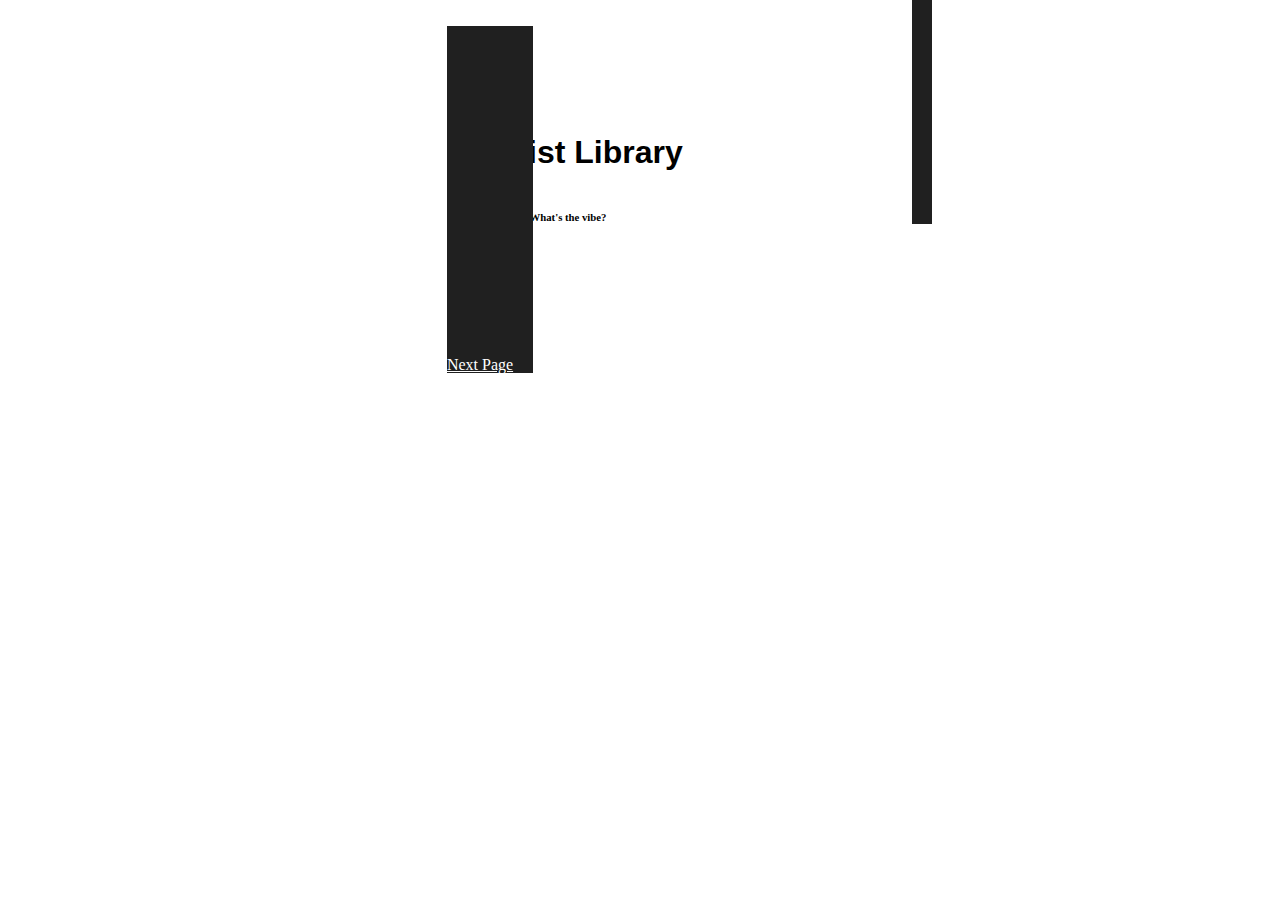
<file: index.html>
<!DOCTYPE html>
<html>

<head>
    <meta charset="utf-8">
    <link rel="icon" href="images/Spotifytranslogo.png"></link>
    <title>Playlist Library</title>
    <link rel="stylesheet" href="style.css"></link>
    
    <!-- importing Bootstrap-->
    <link href="https://cdn.jsdelivr.net/npm/bootstrap@5.3.0-alpha3/dist/css/bootstrap.min.css"                   rel="stylesheet"
          integrity="sha384-KK94CHFLLe+nY2dmCWGMq91rCGa5gtU4mk92HdvYe+M/SXH301p5ILy+dN9+nJOZ"                     crossorigin="anonymous"></link>
    
    <!-- importing Bootstrap-->
    <script src="https://cdn.jsdelivr.net/npm/bootstrap@5.3.0-alpha3/dist/js/bootstrap.bundle.min.js"
        integrity="sha384-ENjdO4Dr2bkBIFxQpeoTz1HIcje39Wm4jDKdf19U8gI4ddQ3GYNS7NTKfAdVQSZe"
        crossorigin="anonymous"></script>
</head>
    
<!--bootstrap classes that modify the css-->
    
<body class="bg-black bg-gradient text-light d-flex justify-content-around" style="text-align: center;">

    <span class="border-0 font-weight-light">
        <div class="container">
            <div class="row">
                <div id="sidebar">
                    <h1>Playlist Library</h1>
                    <h6>What's the vibe?</h6>
                </div>
            </div>
            <div class="row">
                <div id="playlists-render"></div>
            </div>
        </div>
    </span>
    <!--<script src="script.js"></script>-->
    <script type="module" src="src/main.js"></script>
</body>
    <!--pagination-->
    <a href="recommendations.html" class="btn mx-auto btn-lg btn-secondary" role="button" aria-pressed="true" style="color: white; text-align: center; padding-top: 330px; padding-left:20px;padding-right:20px;"> <br></br> Next Page</a>
</html>
</file>
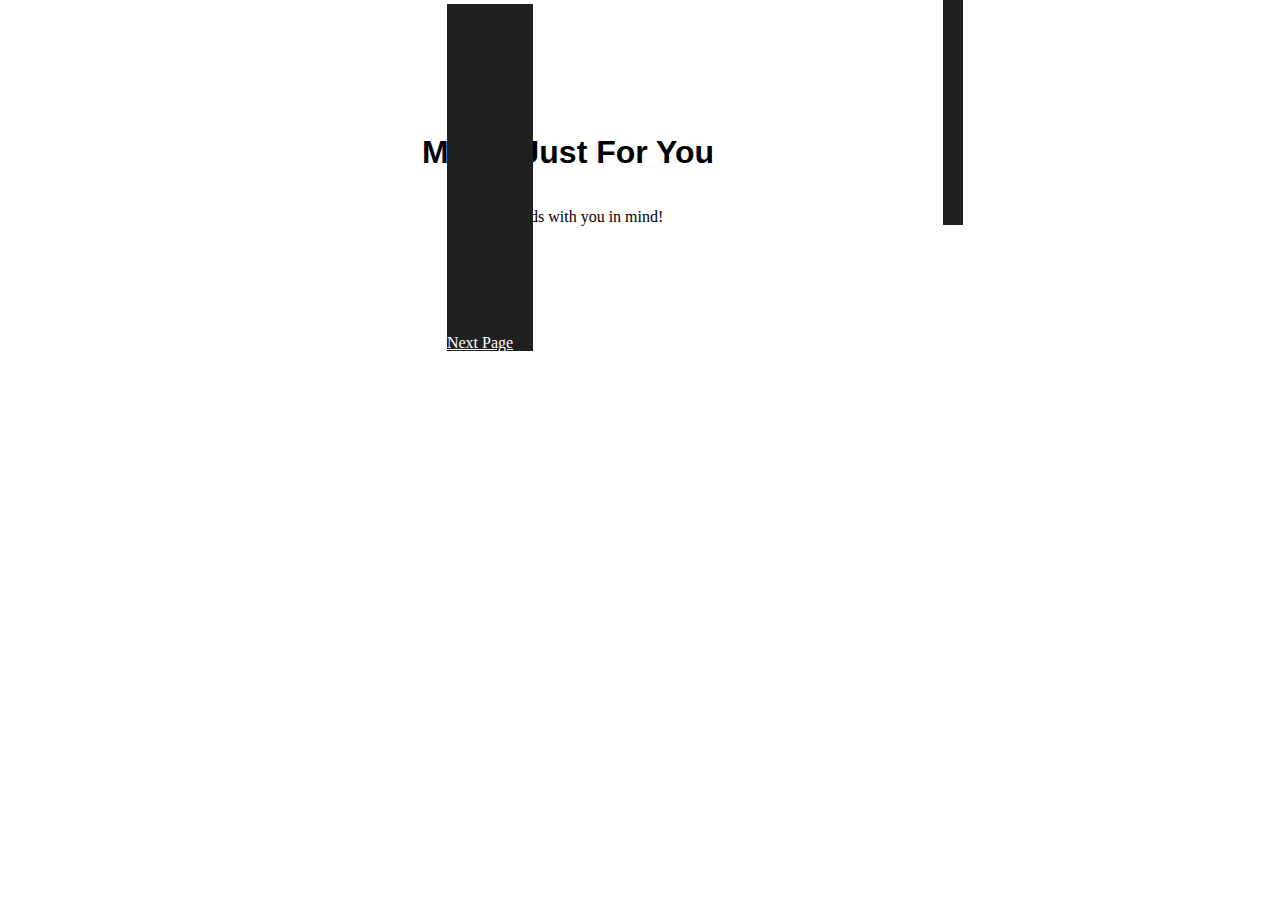
<file: recommendations.html>
<!DOCTYPE html>
<html>

<head>
    <title>Recommendations</title>
    <link rel="icon" href="images/Spotifytranslogo.png"></link>
    <link rel="stylesheet" href="style.css"></link>

    <!-- importing Bootstrap-->
    <link href="https://cdn.jsdelivr.net/npm/bootstrap@5.3.0-alpha3/dist/css/bootstrap.min.css"                   rel="stylesheet"
          integrity="sha384-KK94CHFLLe+nY2dmCWGMq91rCGa5gtU4mk92HdvYe+M/SXH301p5ILy+dN9+nJOZ"                     crossorigin="anonymous"></link>

    <!-- importing Bootstrap-->
    <script src="https://cdn.jsdelivr.net/npm/bootstrap@5.3.0-alpha3/dist/js/bootstrap.bundle.min.js"
        integrity="sha384-ENjdO4Dr2bkBIFxQpeoTz1HIcje39Wm4jDKdf19U8gI4ddQ3GYNS7NTKfAdVQSZe"
        crossorigin="anonymous"></script>
</head>

    <body class="bg-black bg-gradient text-light d-flex" style="text-align: center;">

    <span class="border-0 font-weight-light">
        <div class="container">
            <div class="row">
                <div id="header-text">
                    <h1>Music Just For You</h1>
                    <h7>Fresh finds with you in mind!</h7>
                </div>
                <div class="row">
                <div class="spacing" id="recommended"></div>
                </div>
            </div>
        </div>
    </span>


    <script type="module" src="src/main.js"></script>
</body>
     <a href="index.html" class="btn mx-auto btn-lg btn-secondary" role="button" aria-pressed="true" style="color: white; text-align: center; padding-top: 330px; padding-left:20px;padding-right:20px;"> <br></br> Next Page</a>
</html>
</file>
<file: style.css>
/* Paste your CSS styling from Phase 1 or write some new rules below! */
body{
    text-align: center;
}
h1, h2{
    font-family: "montserrat", "helvetica", sans-serif;
    padding: 15px;
    word-wrap: break-word;
}
#header-text{
    text-align: center;
}
div { 
    display: inline-block;
    padding: 25px;
    margin: 5px;
    word-wrap: normal;
}
.card{
    margin: 20px;
}
.btn {
    font-family: "roboto";
    text-align: center;
    margin-right: 300px;
}
.btn-secondary{
    background-color: #202020 !important;
    border: 0 !important; 
}
.image {
  width: 130px;
  height: 130px;
  margin-top: 15px;
  margin-bottom: 7px;
}
</file>
